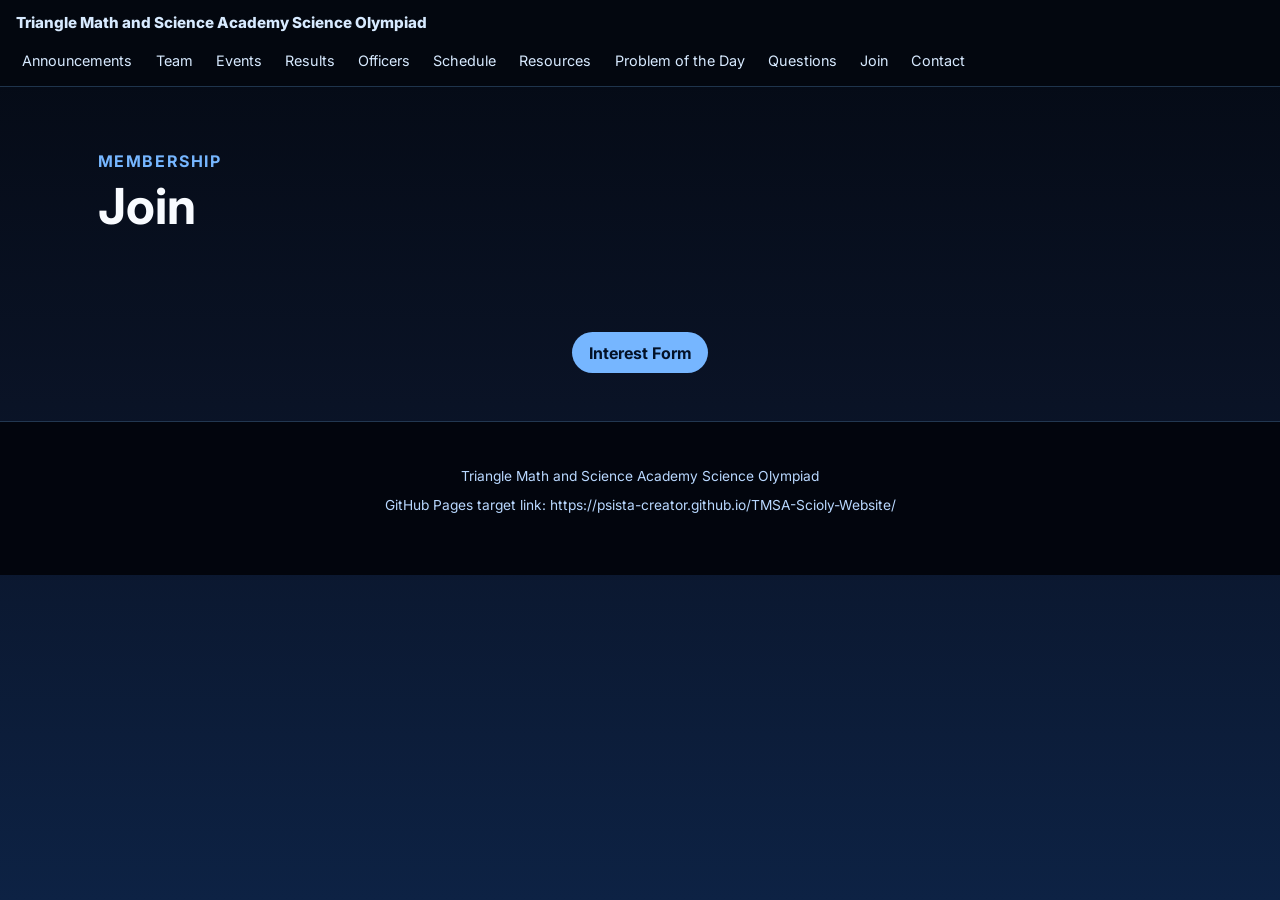
<file: index.html>
<!doctype html>
<html lang="en">
  <head>
    <meta charset="UTF-8" />
    <meta name="viewport" content="width=device-width, initial-scale=1.0" />
    <title>Join | TMSA Science Olympiad</title>
    <link rel="preconnect" href="https://fonts.googleapis.com" />
    <link rel="preconnect" href="https://fonts.gstatic.com" crossorigin />
    <link href="https://fonts.googleapis.com/css2?family=Inter:wght@400;500;600;700;800&display=swap" rel="stylesheet" />
    <link rel="stylesheet" href="styles.css" />
    <script defer src="script.js"></script>
  </head>
  <body>
    <header class="site-header">
      <nav class="nav" aria-label="Main navigation">
        <a class="brand" href="index.html">Triangle Math and Science Academy Science Olympiad</a>
        <button class="menu-btn" type="button" aria-label="Toggle menu" aria-expanded="false" aria-controls="site-links">☰</button>
        <div class="links" id="site-links">
          <a href="announcements.html">Announcements</a>
          <a href="team.html">Team</a>
          <a href="events.html">Events</a>
          <a href="results.html">Results</a>
          <a href="officers.html">Officers</a>
          <a href="schedule.html">Schedule</a>
          <a href="resources.html">Resources</a>
          <a href="potd.html">Problem of the Day</a>
          <a href="questions.html">Questions</a>
          <a href="join.html">Join</a>
          <a href="contact.html">Contact</a>
        </div>
      </nav>
    </header>
<main>
      <section class="page-hero section"><p class="eyebrow">Membership</p><h1>Join</h1></section>
      <section class="section join"><a class="btn btn-primary" href="contact.html">Interest Form</a></section>
    </main>
    <footer class="footer">
      <p class="small">Triangle Math and Science Academy Science Olympiad</p>
      <p class="small">GitHub Pages target link: https://psista-creator.github.io/TMSA-Scioly-Website/</p>
    </footer>
  </body>
</html>
</file>
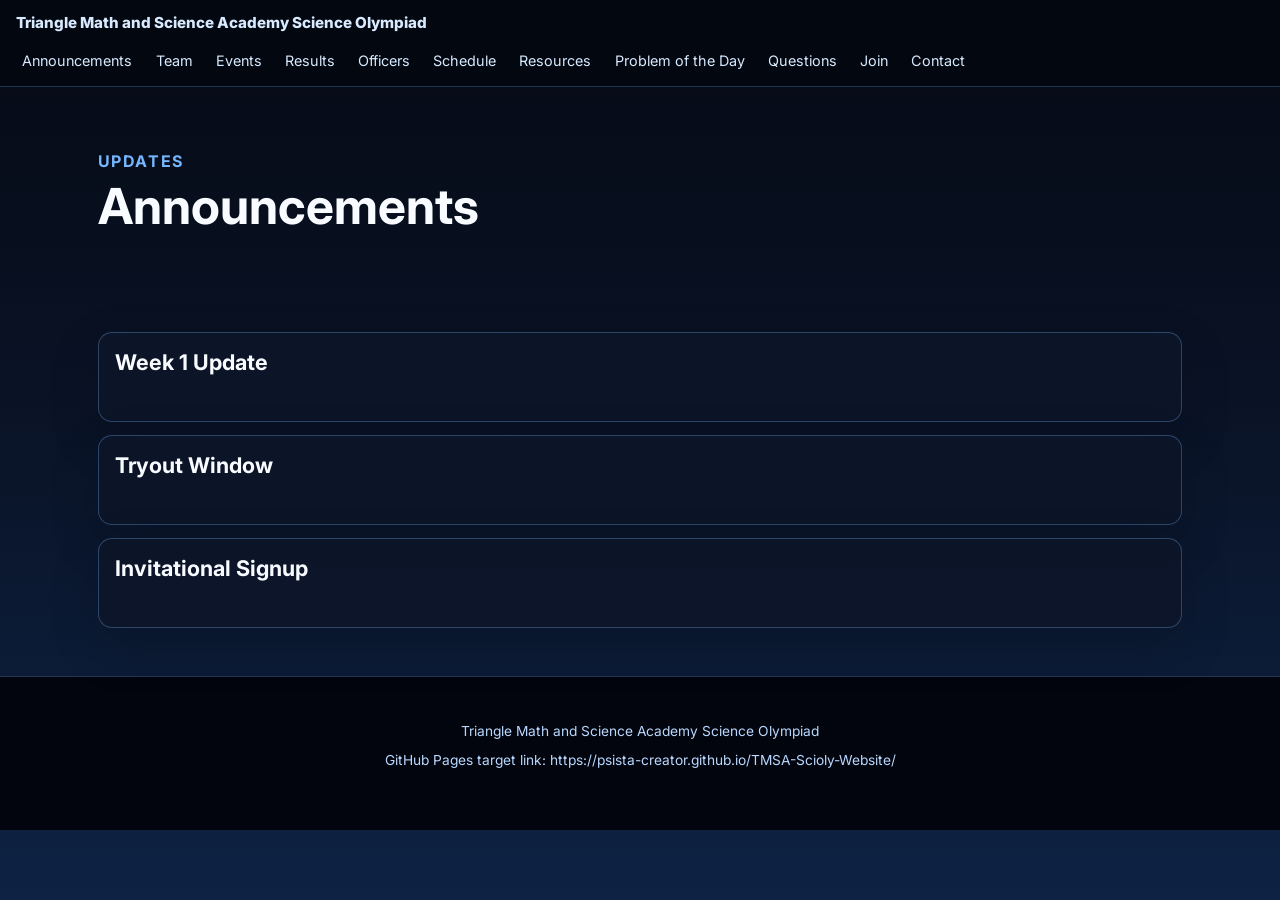
<file: announcements.html>
<!doctype html>
<html lang="en">
  <head>
    <meta charset="UTF-8" />
    <meta name="viewport" content="width=device-width, initial-scale=1.0" />
    <title>Announcements | TMSA Science Olympiad</title>
    <link rel="preconnect" href="https://fonts.googleapis.com" />
    <link rel="preconnect" href="https://fonts.gstatic.com" crossorigin />
    <link href="https://fonts.googleapis.com/css2?family=Inter:wght@400;500;600;700;800&display=swap" rel="stylesheet" />
    <link rel="stylesheet" href="styles.css" />
    <script defer src="script.js"></script>
  </head>
  <body>
    <header class="site-header">
      <nav class="nav" aria-label="Main navigation">
        <a class="brand" href="index.html">Triangle Math and Science Academy Science Olympiad</a>
        <button class="menu-btn" type="button" aria-label="Toggle menu" aria-expanded="false" aria-controls="site-links">☰</button>
        <div class="links" id="site-links">
          <a href="announcements.html">Announcements</a>
          <a href="team.html">Team</a>
          <a href="events.html">Events</a>
          <a href="results.html">Results</a>
          <a href="officers.html">Officers</a>
          <a href="schedule.html">Schedule</a>
          <a href="resources.html">Resources</a>
          <a href="potd.html">Problem of the Day</a>
          <a href="questions.html">Questions</a>
          <a href="join.html">Join</a>
          <a href="contact.html">Contact</a>
        </div>
      </nav>
    </header>
<main>
      <section class="page-hero section">
        <p class="eyebrow">Updates</p>
        <h1>Announcements</h1>
      </section>
      <section class="section stack">
        <article class="card left"><h2>Week 1 Update</h2></article>
        <article class="card left"><h2>Tryout Window</h2></article>
        <article class="card left"><h2>Invitational Signup</h2></article>
      </section>
    </main>
    <footer class="footer">
      <p class="small">Triangle Math and Science Academy Science Olympiad</p>
      <p class="small">GitHub Pages target link: https://psista-creator.github.io/TMSA-Scioly-Website/</p>
    </footer>
  </body>
</html>
</file>
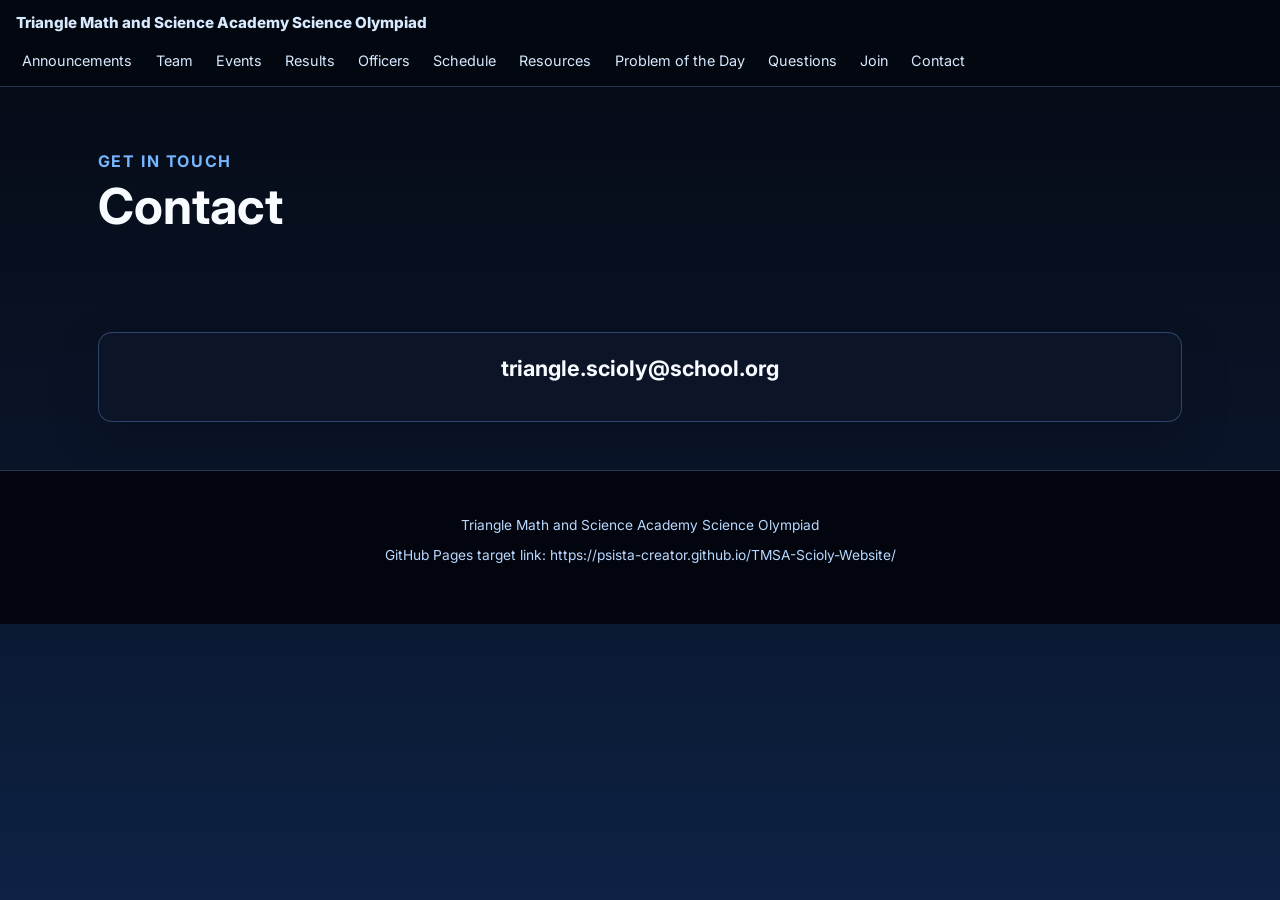
<file: contact.html>
<!doctype html>
<html lang="en">
  <head>
    <meta charset="UTF-8" />
    <meta name="viewport" content="width=device-width, initial-scale=1.0" />
    <title>Contact | TMSA Science Olympiad</title>
    <link rel="preconnect" href="https://fonts.googleapis.com" />
    <link rel="preconnect" href="https://fonts.gstatic.com" crossorigin />
    <link href="https://fonts.googleapis.com/css2?family=Inter:wght@400;500;600;700;800&display=swap" rel="stylesheet" />
    <link rel="stylesheet" href="styles.css" />
    <script defer src="script.js"></script>
  </head>
  <body>
    <header class="site-header">
      <nav class="nav" aria-label="Main navigation">
        <a class="brand" href="index.html">Triangle Math and Science Academy Science Olympiad</a>
        <button class="menu-btn" type="button" aria-label="Toggle menu" aria-expanded="false" aria-controls="site-links">☰</button>
        <div class="links" id="site-links">
          <a href="announcements.html">Announcements</a>
          <a href="team.html">Team</a>
          <a href="events.html">Events</a>
          <a href="results.html">Results</a>
          <a href="officers.html">Officers</a>
          <a href="schedule.html">Schedule</a>
          <a href="resources.html">Resources</a>
          <a href="potd.html">Problem of the Day</a>
          <a href="questions.html">Questions</a>
          <a href="join.html">Join</a>
          <a href="contact.html">Contact</a>
        </div>
      </nav>
    </header>
<main>
      <section class="page-hero section"><p class="eyebrow">Get in Touch</p><h1>Contact</h1></section>
      <section class="section"><article class="card"><h2>triangle.scioly@school.org</h2></article></section>
    </main>
    <footer class="footer">
      <p class="small">Triangle Math and Science Academy Science Olympiad</p>
      <p class="small">GitHub Pages target link: https://psista-creator.github.io/TMSA-Scioly-Website/</p>
    </footer>
  </body>
</html>
</file>
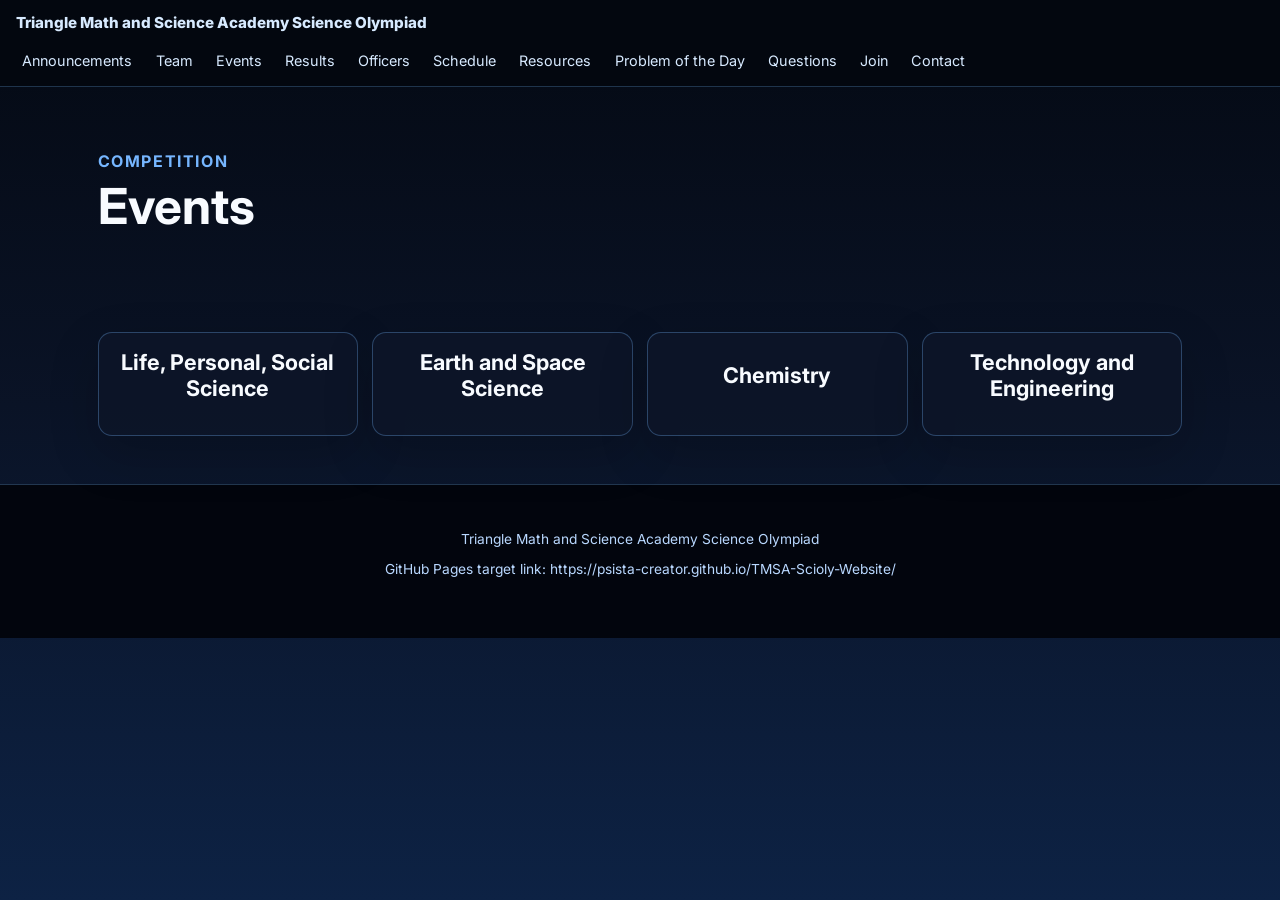
<file: events.html>
<!doctype html>
<html lang="en">
  <head>
    <meta charset="UTF-8" />
    <meta name="viewport" content="width=device-width, initial-scale=1.0" />
    <title>Events | TMSA Science Olympiad</title>
    <link rel="preconnect" href="https://fonts.googleapis.com" />
    <link rel="preconnect" href="https://fonts.gstatic.com" crossorigin />
    <link href="https://fonts.googleapis.com/css2?family=Inter:wght@400;500;600;700;800&display=swap" rel="stylesheet" />
    <link rel="stylesheet" href="styles.css" />
    <script defer src="script.js"></script>
  </head>
  <body>
    <header class="site-header">
      <nav class="nav" aria-label="Main navigation">
        <a class="brand" href="index.html">Triangle Math and Science Academy Science Olympiad</a>
        <button class="menu-btn" type="button" aria-label="Toggle menu" aria-expanded="false" aria-controls="site-links">☰</button>
        <div class="links" id="site-links">
          <a href="announcements.html">Announcements</a>
          <a href="team.html">Team</a>
          <a href="events.html">Events</a>
          <a href="results.html">Results</a>
          <a href="officers.html">Officers</a>
          <a href="schedule.html">Schedule</a>
          <a href="resources.html">Resources</a>
          <a href="potd.html">Problem of the Day</a>
          <a href="questions.html">Questions</a>
          <a href="join.html">Join</a>
          <a href="contact.html">Contact</a>
        </div>
      </nav>
    </header>
<main>
      <section class="page-hero section"><p class="eyebrow">Competition</p><h1>Events</h1></section>
      <section class="section grid four">
        <article class="card"><h2>Life, Personal, Social Science</h2></article>
        <article class="card"><h2>Earth and Space Science</h2></article>
        <article class="card"><h2>Chemistry</h2></article>
        <article class="card"><h2>Technology and Engineering</h2></article>
      </section>
    </main>
    <footer class="footer">
      <p class="small">Triangle Math and Science Academy Science Olympiad</p>
      <p class="small">GitHub Pages target link: https://psista-creator.github.io/TMSA-Scioly-Website/</p>
    </footer>
  </body>
</html>
</file>
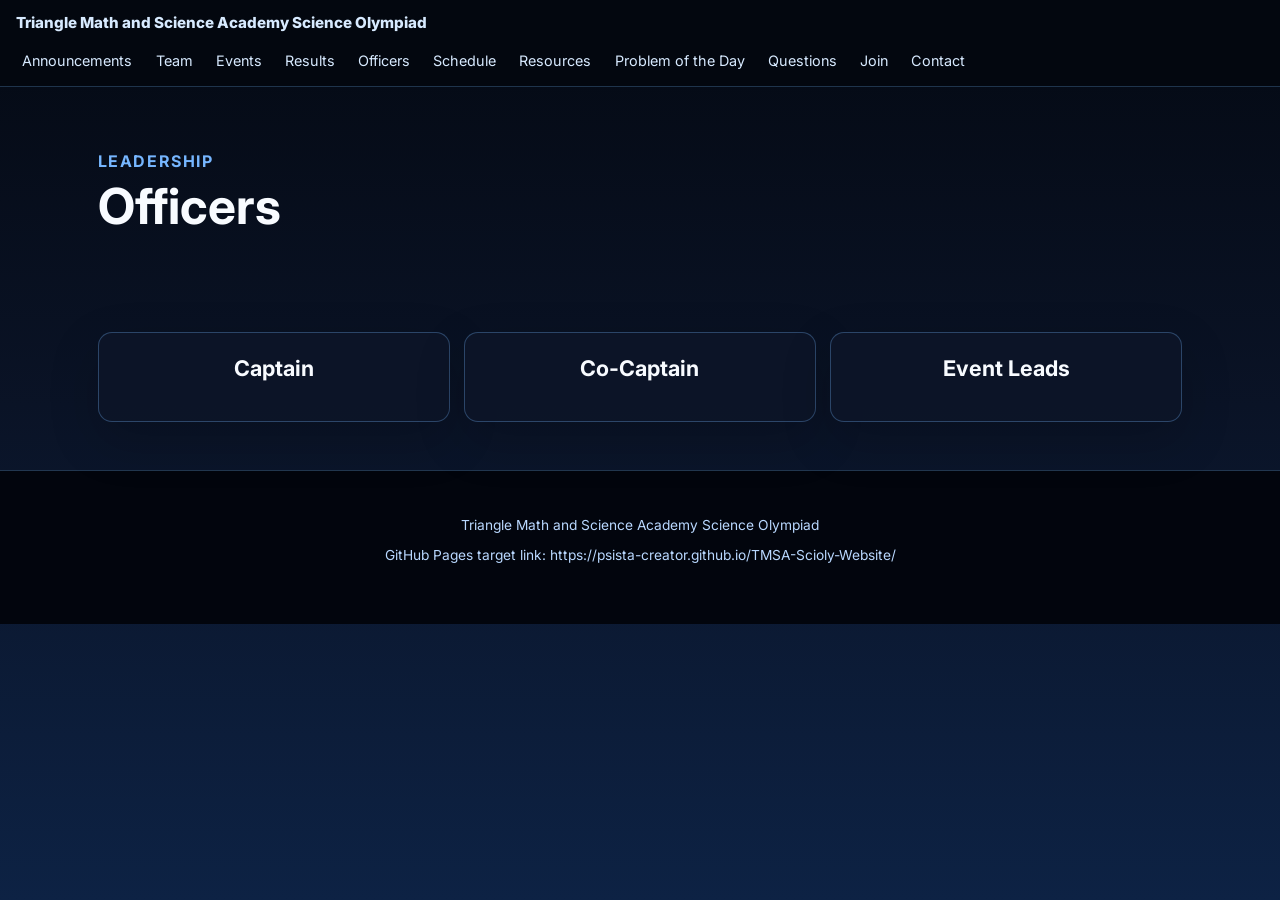
<file: officers.html>
<!doctype html>
<html lang="en">
  <head>
    <meta charset="UTF-8" />
    <meta name="viewport" content="width=device-width, initial-scale=1.0" />
    <title>Officers | TMSA Science Olympiad</title>
    <link rel="preconnect" href="https://fonts.googleapis.com" />
    <link rel="preconnect" href="https://fonts.gstatic.com" crossorigin />
    <link href="https://fonts.googleapis.com/css2?family=Inter:wght@400;500;600;700;800&display=swap" rel="stylesheet" />
    <link rel="stylesheet" href="styles.css" />
    <script defer src="script.js"></script>
  </head>
  <body>
    <header class="site-header">
      <nav class="nav" aria-label="Main navigation">
        <a class="brand" href="index.html">Triangle Math and Science Academy Science Olympiad</a>
        <button class="menu-btn" type="button" aria-label="Toggle menu" aria-expanded="false" aria-controls="site-links">☰</button>
        <div class="links" id="site-links">
          <a href="announcements.html">Announcements</a>
          <a href="team.html">Team</a>
          <a href="events.html">Events</a>
          <a href="results.html">Results</a>
          <a href="officers.html">Officers</a>
          <a href="schedule.html">Schedule</a>
          <a href="resources.html">Resources</a>
          <a href="potd.html">Problem of the Day</a>
          <a href="questions.html">Questions</a>
          <a href="join.html">Join</a>
          <a href="contact.html">Contact</a>
        </div>
      </nav>
    </header>
<main>
      <section class="page-hero section"><p class="eyebrow">Leadership</p><h1>Officers</h1></section>
      <section class="section grid three"><article class="card"><h2>Captain</h2></article><article class="card"><h2>Co-Captain</h2></article><article class="card"><h2>Event Leads</h2></article></section>
    </main>
    <footer class="footer">
      <p class="small">Triangle Math and Science Academy Science Olympiad</p>
      <p class="small">GitHub Pages target link: https://psista-creator.github.io/TMSA-Scioly-Website/</p>
    </footer>
  </body>
</html>
</file>
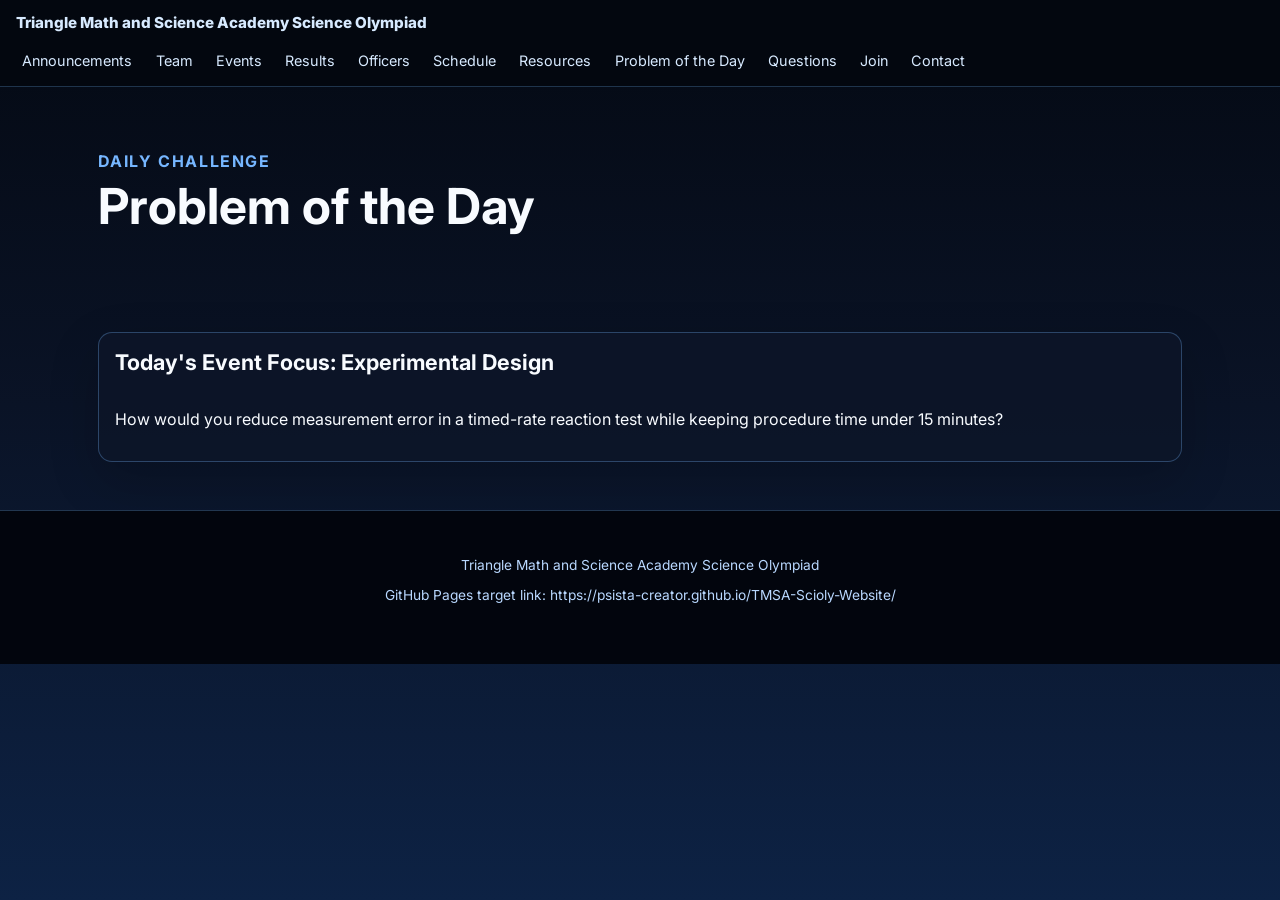
<file: potd.html>
<!doctype html>
<html lang="en">
  <head>
    <meta charset="UTF-8" />
    <meta name="viewport" content="width=device-width, initial-scale=1.0" />
    <title>Problem of the Day | TMSA Science Olympiad</title>
    <link rel="preconnect" href="https://fonts.googleapis.com" />
    <link rel="preconnect" href="https://fonts.gstatic.com" crossorigin />
    <link href="https://fonts.googleapis.com/css2?family=Inter:wght@400;500;600;700;800&display=swap" rel="stylesheet" />
    <link rel="stylesheet" href="styles.css" />
    <script defer src="script.js"></script>
  </head>
  <body>
    <header class="site-header">
      <nav class="nav" aria-label="Main navigation">
        <a class="brand" href="index.html">Triangle Math and Science Academy Science Olympiad</a>
        <button class="menu-btn" type="button" aria-label="Toggle menu" aria-expanded="false" aria-controls="site-links">☰</button>
        <div class="links" id="site-links">
          <a href="announcements.html">Announcements</a>
          <a href="team.html">Team</a>
          <a href="events.html">Events</a>
          <a href="results.html">Results</a>
          <a href="officers.html">Officers</a>
          <a href="schedule.html">Schedule</a>
          <a href="resources.html">Resources</a>
          <a href="potd.html">Problem of the Day</a>
          <a href="questions.html">Questions</a>
          <a href="join.html">Join</a>
          <a href="contact.html">Contact</a>
        </div>
      </nav>
    </header>
<main>
      <section class="page-hero section"><p class="eyebrow">Daily Challenge</p><h1>Problem of the Day</h1></section>
      <section class="section"><article class="card left"><h2>Today's Event Focus: Experimental Design</h2><p>How would you reduce measurement error in a timed-rate reaction test while keeping procedure time under 15 minutes?</p></article></section>
    </main>
    <footer class="footer">
      <p class="small">Triangle Math and Science Academy Science Olympiad</p>
      <p class="small">GitHub Pages target link: https://psista-creator.github.io/TMSA-Scioly-Website/</p>
    </footer>
  </body>
</html>
</file>
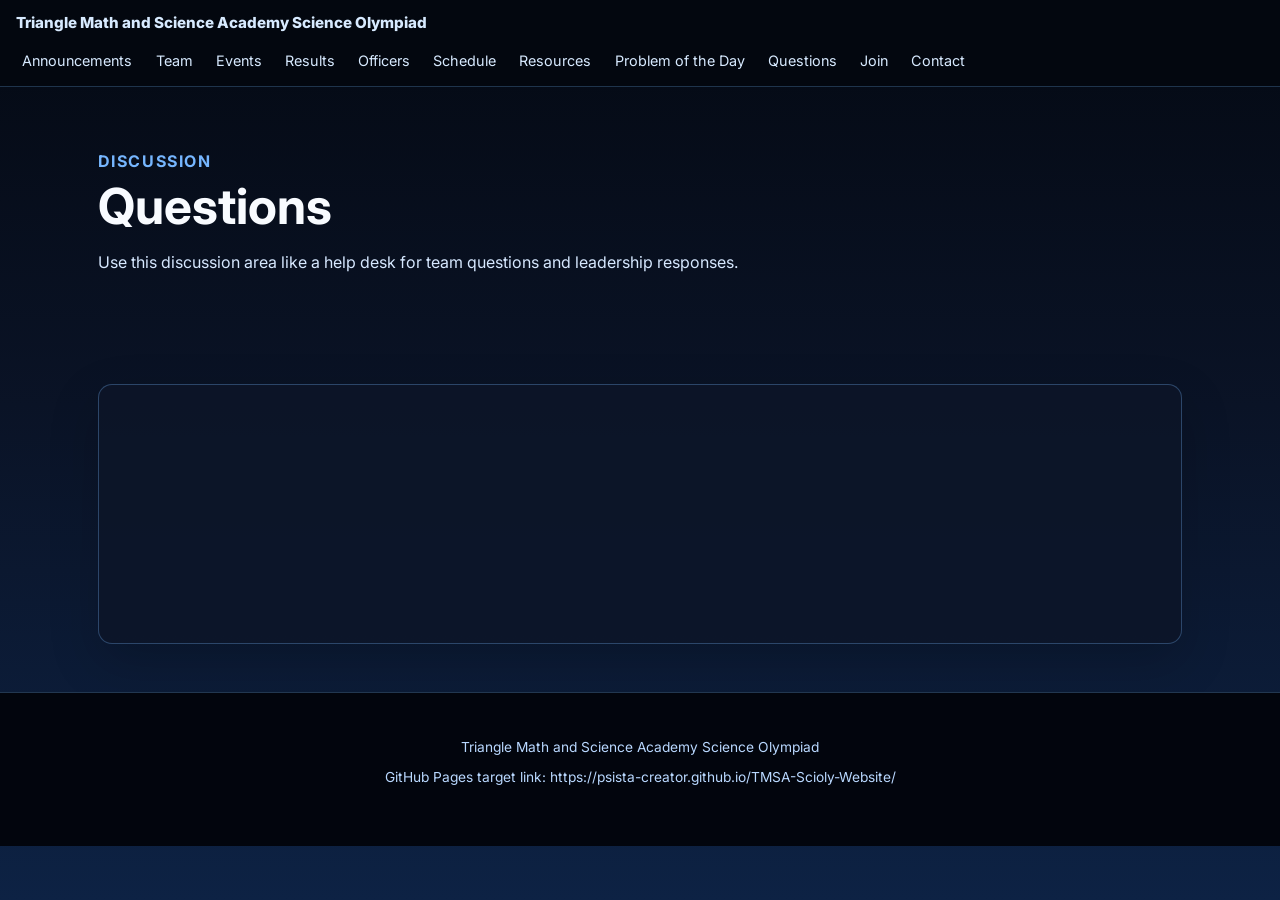
<file: questions.html>
<!doctype html>
<html lang="en">
  <head>
    <meta charset="UTF-8" />
    <meta name="viewport" content="width=device-width, initial-scale=1.0" />
    <title>Questions | TMSA Science Olympiad</title>
    <link rel="preconnect" href="https://fonts.googleapis.com" />
    <link rel="preconnect" href="https://fonts.gstatic.com" crossorigin />
    <link href="https://fonts.googleapis.com/css2?family=Inter:wght@400;500;600;700;800&display=swap" rel="stylesheet" />
    <link rel="stylesheet" href="styles.css" />
    <script defer src="script.js"></script>
  </head>
  <body>
    <header class="site-header">
      <nav class="nav" aria-label="Main navigation">
        <a class="brand" href="index.html">Triangle Math and Science Academy Science Olympiad</a>
        <button class="menu-btn" type="button" aria-label="Toggle menu" aria-expanded="false" aria-controls="site-links">☰</button>
        <div class="links" id="site-links">
          <a href="announcements.html">Announcements</a>
          <a href="team.html">Team</a>
          <a href="events.html">Events</a>
          <a href="results.html">Results</a>
          <a href="officers.html">Officers</a>
          <a href="schedule.html">Schedule</a>
          <a href="resources.html">Resources</a>
          <a href="potd.html">Problem of the Day</a>
          <a href="questions.html">Questions</a>
          <a href="join.html">Join</a>
          <a href="contact.html">Contact</a>
        </div>
      </nav>
    </header>
<main>
      <section class="page-hero section"><p class="eyebrow">Discussion</p><h1>Questions</h1><p class="subtext">Use this discussion area like a help desk for team questions and leadership responses.</p></section>
      <section class="section"><div class="card left giscus-card"><div id="giscus_thread" aria-live="polite"></div></div></section>
    </main>
    <footer class="footer">
      <p class="small">Triangle Math and Science Academy Science Olympiad</p>
      <p class="small">GitHub Pages target link: https://psista-creator.github.io/TMSA-Scioly-Website/</p>
    </footer>
  </body>
</html>
</file>
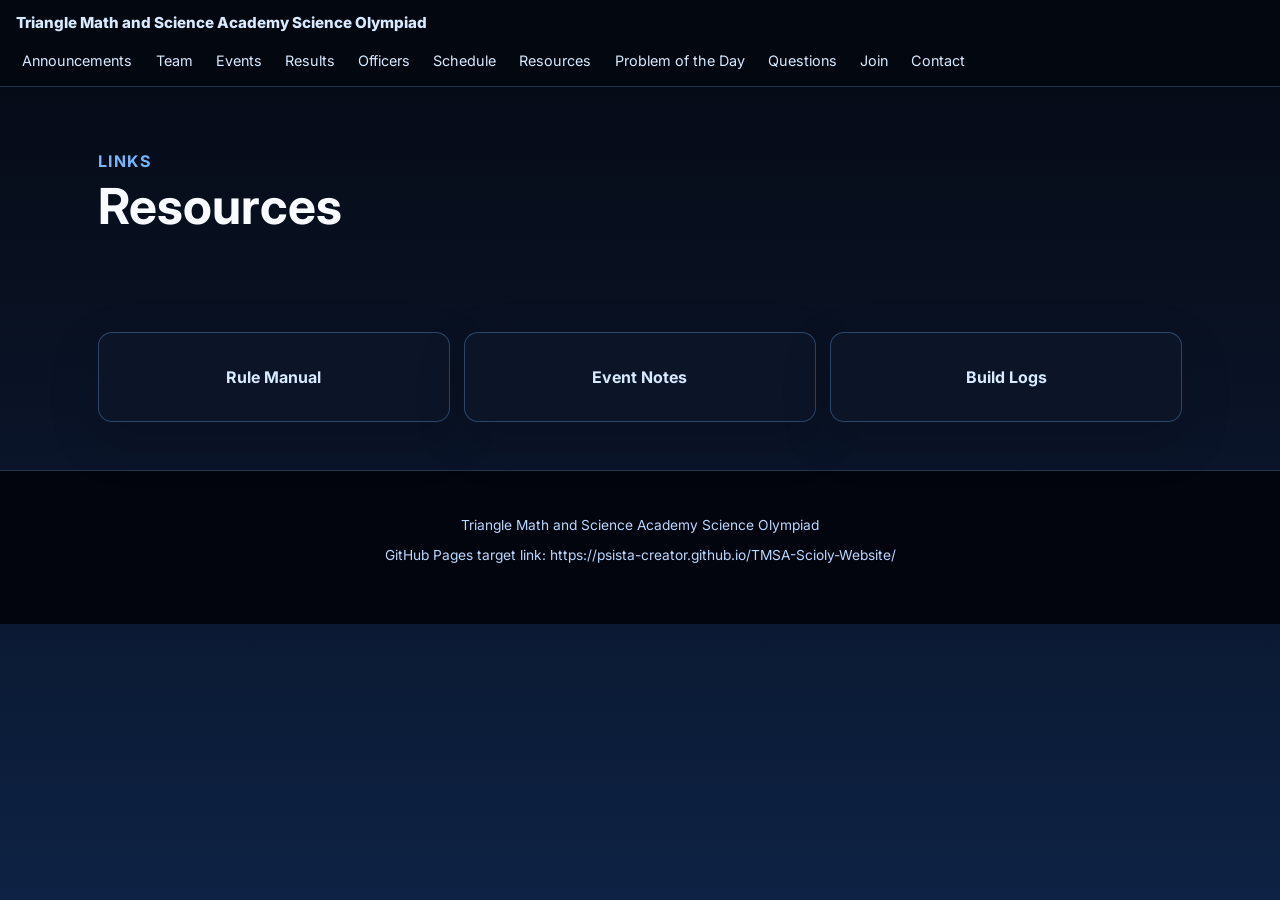
<file: resources.html>
<!doctype html>
<html lang="en">
  <head>
    <meta charset="UTF-8" />
    <meta name="viewport" content="width=device-width, initial-scale=1.0" />
    <title>Resources | TMSA Science Olympiad</title>
    <link rel="preconnect" href="https://fonts.googleapis.com" />
    <link rel="preconnect" href="https://fonts.gstatic.com" crossorigin />
    <link href="https://fonts.googleapis.com/css2?family=Inter:wght@400;500;600;700;800&display=swap" rel="stylesheet" />
    <link rel="stylesheet" href="styles.css" />
    <script defer src="script.js"></script>
  </head>
  <body>
    <header class="site-header">
      <nav class="nav" aria-label="Main navigation">
        <a class="brand" href="index.html">Triangle Math and Science Academy Science Olympiad</a>
        <button class="menu-btn" type="button" aria-label="Toggle menu" aria-expanded="false" aria-controls="site-links">☰</button>
        <div class="links" id="site-links">
          <a href="announcements.html">Announcements</a>
          <a href="team.html">Team</a>
          <a href="events.html">Events</a>
          <a href="results.html">Results</a>
          <a href="officers.html">Officers</a>
          <a href="schedule.html">Schedule</a>
          <a href="resources.html">Resources</a>
          <a href="potd.html">Problem of the Day</a>
          <a href="questions.html">Questions</a>
          <a href="join.html">Join</a>
          <a href="contact.html">Contact</a>
        </div>
      </nav>
    </header>
<main>
      <section class="page-hero section"><p class="eyebrow">Links</p><h1>Resources</h1></section>
      <section class="section grid three"><a class="card link-card" href="#">Rule Manual</a><a class="card link-card" href="#">Event Notes</a><a class="card link-card" href="#">Build Logs</a></section>
    </main>
    <footer class="footer">
      <p class="small">Triangle Math and Science Academy Science Olympiad</p>
      <p class="small">GitHub Pages target link: https://psista-creator.github.io/TMSA-Scioly-Website/</p>
    </footer>
  </body>
</html>
</file>
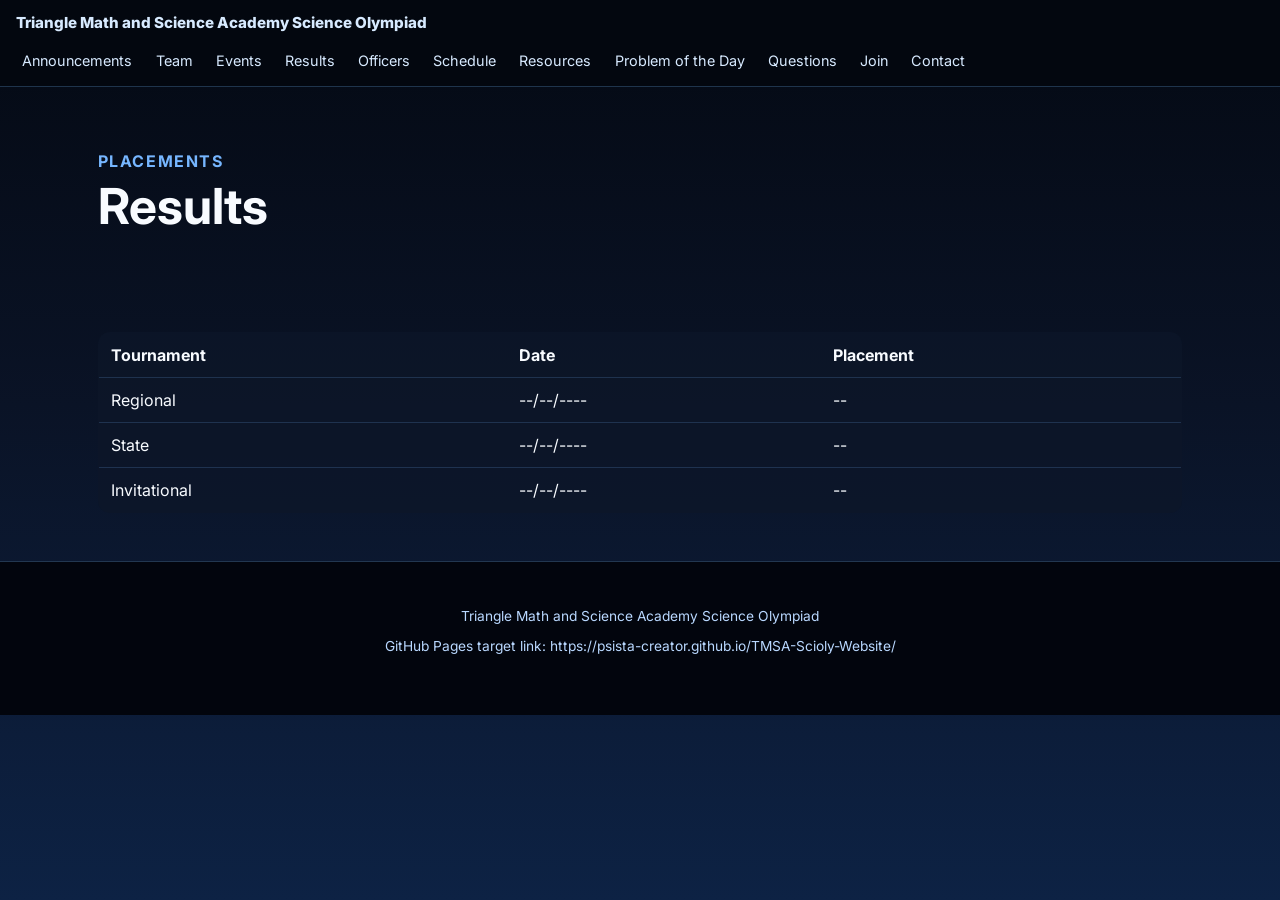
<file: results.html>
<!doctype html>
<html lang="en">
  <head>
    <meta charset="UTF-8" />
    <meta name="viewport" content="width=device-width, initial-scale=1.0" />
    <title>Results | TMSA Science Olympiad</title>
    <link rel="preconnect" href="https://fonts.googleapis.com" />
    <link rel="preconnect" href="https://fonts.gstatic.com" crossorigin />
    <link href="https://fonts.googleapis.com/css2?family=Inter:wght@400;500;600;700;800&display=swap" rel="stylesheet" />
    <link rel="stylesheet" href="styles.css" />
    <script defer src="script.js"></script>
  </head>
  <body>
    <header class="site-header">
      <nav class="nav" aria-label="Main navigation">
        <a class="brand" href="index.html">Triangle Math and Science Academy Science Olympiad</a>
        <button class="menu-btn" type="button" aria-label="Toggle menu" aria-expanded="false" aria-controls="site-links">☰</button>
        <div class="links" id="site-links">
          <a href="announcements.html">Announcements</a>
          <a href="team.html">Team</a>
          <a href="events.html">Events</a>
          <a href="results.html">Results</a>
          <a href="officers.html">Officers</a>
          <a href="schedule.html">Schedule</a>
          <a href="resources.html">Resources</a>
          <a href="potd.html">Problem of the Day</a>
          <a href="questions.html">Questions</a>
          <a href="join.html">Join</a>
          <a href="contact.html">Contact</a>
        </div>
      </nav>
    </header>
<main>
      <section class="page-hero section"><p class="eyebrow">Placements</p><h1>Results</h1></section>
      <section class="section"><div class="table-wrap"><table><thead><tr><th>Tournament</th><th>Date</th><th>Placement</th></tr></thead><tbody><tr><td>Regional</td><td>--/--/----</td><td>--</td></tr><tr><td>State</td><td>--/--/----</td><td>--</td></tr><tr><td>Invitational</td><td>--/--/----</td><td>--</td></tr></tbody></table></div></section>
    </main>
    <footer class="footer">
      <p class="small">Triangle Math and Science Academy Science Olympiad</p>
      <p class="small">GitHub Pages target link: https://psista-creator.github.io/TMSA-Scioly-Website/</p>
    </footer>
  </body>
</html>
</file>
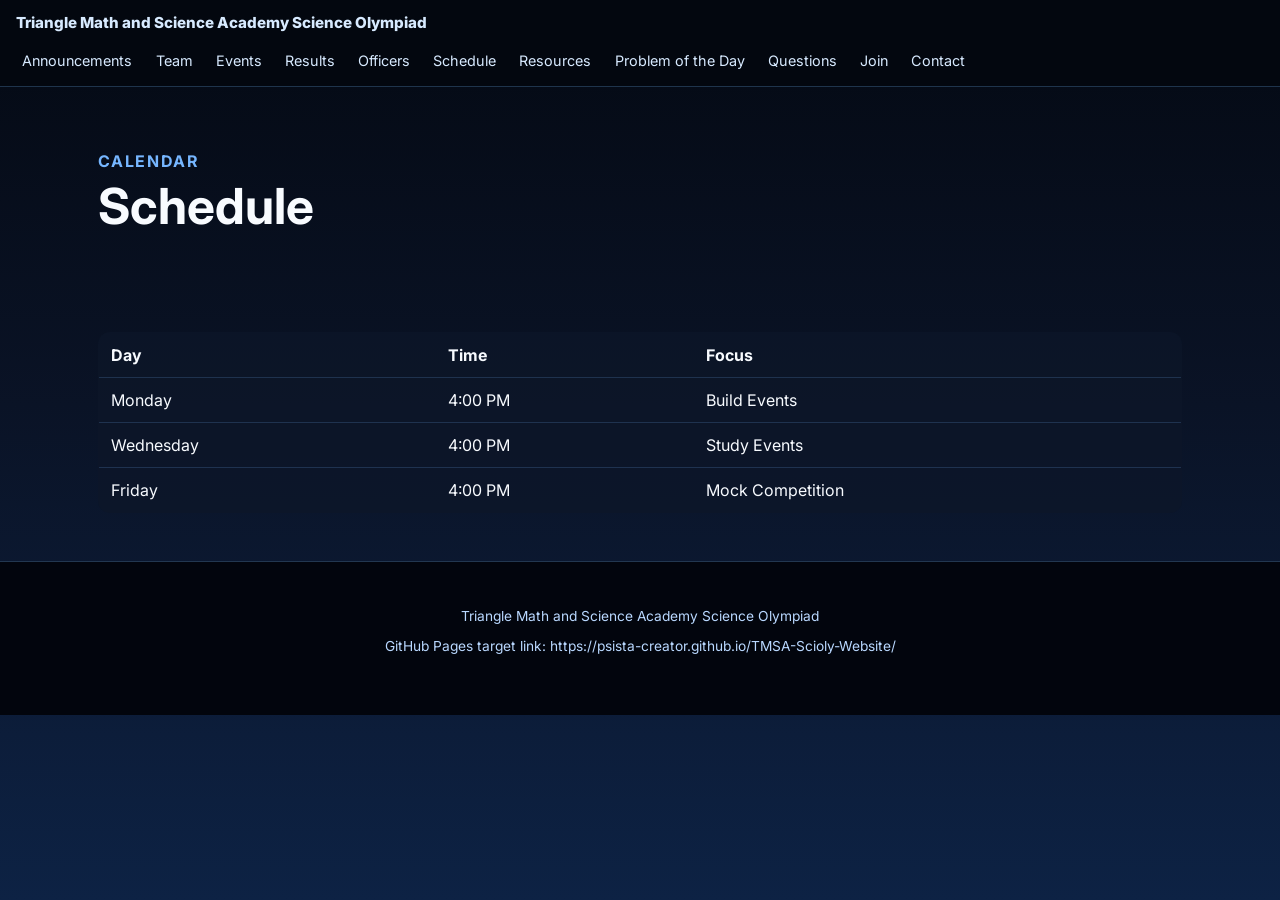
<file: schedule.html>
<!doctype html>
<html lang="en">
  <head>
    <meta charset="UTF-8" />
    <meta name="viewport" content="width=device-width, initial-scale=1.0" />
    <title>Schedule | TMSA Science Olympiad</title>
    <link rel="preconnect" href="https://fonts.googleapis.com" />
    <link rel="preconnect" href="https://fonts.gstatic.com" crossorigin />
    <link href="https://fonts.googleapis.com/css2?family=Inter:wght@400;500;600;700;800&display=swap" rel="stylesheet" />
    <link rel="stylesheet" href="styles.css" />
    <script defer src="script.js"></script>
  </head>
  <body>
    <header class="site-header">
      <nav class="nav" aria-label="Main navigation">
        <a class="brand" href="index.html">Triangle Math and Science Academy Science Olympiad</a>
        <button class="menu-btn" type="button" aria-label="Toggle menu" aria-expanded="false" aria-controls="site-links">☰</button>
        <div class="links" id="site-links">
          <a href="announcements.html">Announcements</a>
          <a href="team.html">Team</a>
          <a href="events.html">Events</a>
          <a href="results.html">Results</a>
          <a href="officers.html">Officers</a>
          <a href="schedule.html">Schedule</a>
          <a href="resources.html">Resources</a>
          <a href="potd.html">Problem of the Day</a>
          <a href="questions.html">Questions</a>
          <a href="join.html">Join</a>
          <a href="contact.html">Contact</a>
        </div>
      </nav>
    </header>
<main>
      <section class="page-hero section"><p class="eyebrow">Calendar</p><h1>Schedule</h1></section>
      <section class="section"><div class="table-wrap"><table><thead><tr><th>Day</th><th>Time</th><th>Focus</th></tr></thead><tbody><tr><td>Monday</td><td>4:00 PM</td><td>Build Events</td></tr><tr><td>Wednesday</td><td>4:00 PM</td><td>Study Events</td></tr><tr><td>Friday</td><td>4:00 PM</td><td>Mock Competition</td></tr></tbody></table></div></section>
    </main>
    <footer class="footer">
      <p class="small">Triangle Math and Science Academy Science Olympiad</p>
      <p class="small">GitHub Pages target link: https://psista-creator.github.io/TMSA-Scioly-Website/</p>
    </footer>
  </body>
</html>
</file>
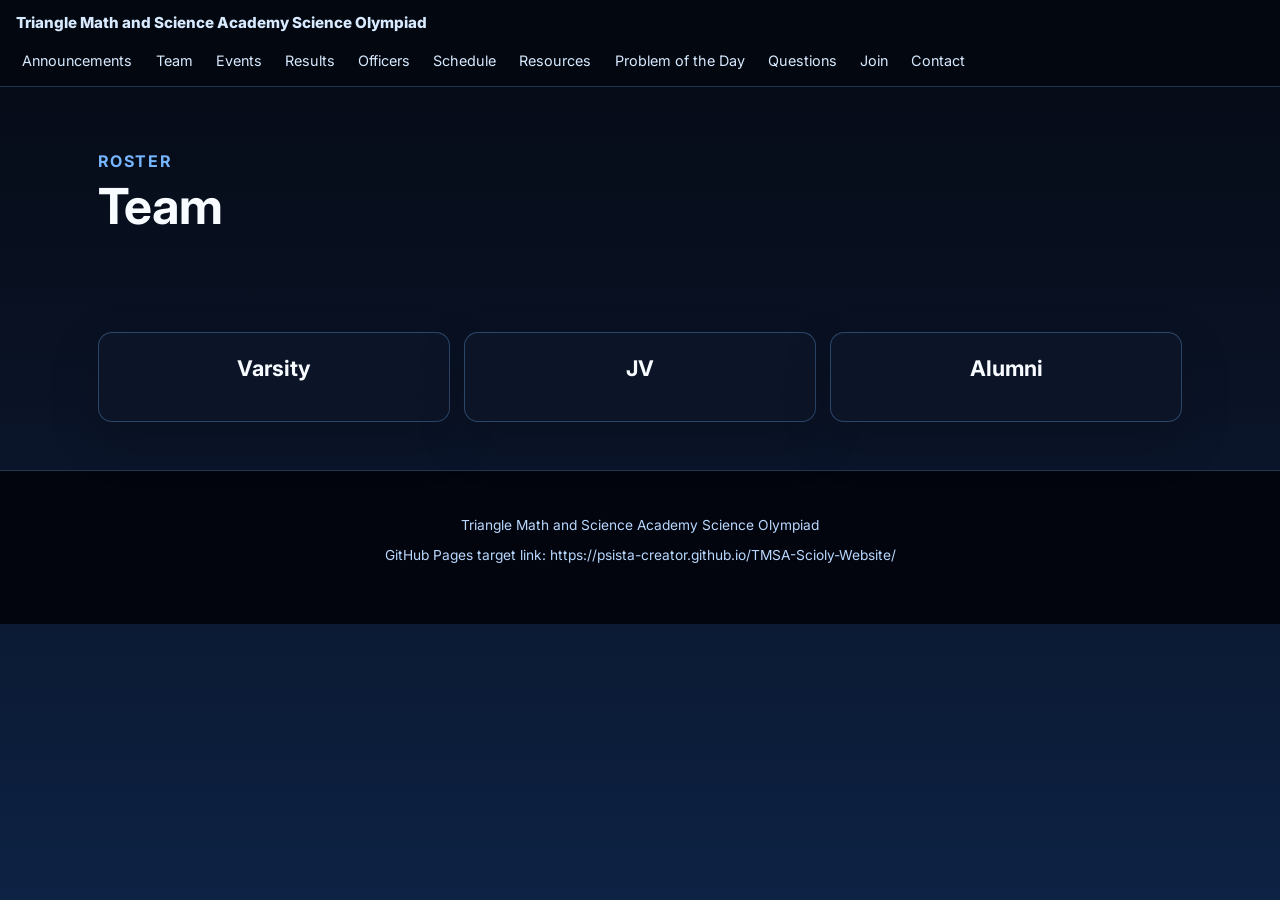
<file: team.html>
<!doctype html>
<html lang="en">
  <head>
    <meta charset="UTF-8" />
    <meta name="viewport" content="width=device-width, initial-scale=1.0" />
    <title>Team | TMSA Science Olympiad</title>
    <link rel="preconnect" href="https://fonts.googleapis.com" />
    <link rel="preconnect" href="https://fonts.gstatic.com" crossorigin />
    <link href="https://fonts.googleapis.com/css2?family=Inter:wght@400;500;600;700;800&display=swap" rel="stylesheet" />
    <link rel="stylesheet" href="styles.css" />
    <script defer src="script.js"></script>
  </head>
  <body>
    <header class="site-header">
      <nav class="nav" aria-label="Main navigation">
        <a class="brand" href="index.html">Triangle Math and Science Academy Science Olympiad</a>
        <button class="menu-btn" type="button" aria-label="Toggle menu" aria-expanded="false" aria-controls="site-links">☰</button>
        <div class="links" id="site-links">
          <a href="announcements.html">Announcements</a>
          <a href="team.html">Team</a>
          <a href="events.html">Events</a>
          <a href="results.html">Results</a>
          <a href="officers.html">Officers</a>
          <a href="schedule.html">Schedule</a>
          <a href="resources.html">Resources</a>
          <a href="potd.html">Problem of the Day</a>
          <a href="questions.html">Questions</a>
          <a href="join.html">Join</a>
          <a href="contact.html">Contact</a>
        </div>
      </nav>
    </header>
<main>
      <section class="page-hero section"><p class="eyebrow">Roster</p><h1>Team</h1></section>
      <section class="section grid three">
        <article class="card"><h2>Varsity</h2></article>
        <article class="card"><h2>JV</h2></article>
        <article class="card"><h2>Alumni</h2></article>
      </section>
    </main>
    <footer class="footer">
      <p class="small">Triangle Math and Science Academy Science Olympiad</p>
      <p class="small">GitHub Pages target link: https://psista-creator.github.io/TMSA-Scioly-Website/</p>
    </footer>
  </body>
</html>
</file>
<file: styles.css>
:root {
  --black: #04070f;
  --deep: #0d1628;
  --sky: #76b6ff;
  --sky-soft: #d7eaff;
  --light: #f8fbff;
}

* { box-sizing: border-box; }
html { scroll-behavior: smooth; }
body {
  margin: 0;
  font-family: Inter, system-ui, -apple-system, sans-serif;
  color: var(--light);
  background: linear-gradient(180deg, #040913, #0a1326 45%, #0d2244);
  min-height: 100vh;
}

.nav {
  display: flex;
  flex-wrap: wrap;
  gap: 1rem;
  align-items: center;
  justify-content: space-between;
  padding: 0.8rem 1rem;
  position: sticky;
  top: 0;
  z-index: 5;
  background: rgb(4 7 15 / 88%);
  backdrop-filter: blur(8px);
  border-bottom: 1px solid rgb(118 182 255 / 25%);
}
.brand { color: var(--sky-soft); text-decoration: none; font-size: 0.95rem; font-weight: 800; max-width: 520px; }
.links { display: flex; flex-wrap: wrap; gap: 0.65rem; justify-content: flex-end; align-items: center; }
.links a { color: var(--sky-soft); text-decoration: none; font-size: 0.9rem; padding: 0.25rem 0.4rem; border-radius: 8px; }
.links a:hover, .links a:focus-visible { background: rgb(118 182 255 / 18%); outline: none; }
.menu-btn { display: none; cursor: pointer; background: transparent; border: 1px solid var(--sky); color: var(--sky-soft); border-radius: 8px; padding: 0.3rem 0.5rem; }

.hero { min-height: 64vh; display: grid; }
.hero.compact { min-height: 58vh; }
.hero-content { text-align: center; margin: auto; padding: 1.5rem; max-width: 980px; }
.page-hero { padding-bottom: 1rem; }
.eyebrow { color: var(--sky); text-transform: uppercase; letter-spacing: 0.1em; font-weight: 700; margin-bottom: 0.35rem; }
h1 { margin: 0; font-size: clamp(1.8rem, 5vw, 3.1rem); }
.subtitle { margin-top: 0.75rem; color: var(--sky-soft); }
.hero-actions { display: flex; gap: 0.8rem; justify-content: center; flex-wrap: wrap; margin-top: 1.25rem; }

.section { max-width: 1120px; margin: 0 auto; padding: 3rem 1.1rem; }
.alt { background: rgb(118 182 255 / 10%); border-block: 1px solid rgb(215 234 255 / 20%); }
h2 { margin-top: 0; font-size: 1.35rem; }
.subtext { color: #d6e8ff; }
.intro-grid { display: grid; grid-template-columns: repeat(auto-fit, minmax(210px, 1fr)); gap: 0.9rem; }

.grid { display: grid; gap: 0.9rem; }
.grid.three { grid-template-columns: repeat(auto-fit, minmax(180px, 1fr)); }
.grid.four { grid-template-columns: repeat(auto-fit, minmax(170px, 1fr)); }
.stack { display: grid; gap: 0.8rem; }

.card {
  background: rgb(13 22 40 / 85%);
  border: 1px solid rgb(118 182 255 / 30%);
  border-radius: 14px;
  padding: 1rem;
  min-height: 90px;
  display: grid;
  place-items: center;
  text-align: center;
  box-shadow: 0 18px 50px rgb(0 0 0 / 18%);
}
.card.left { place-items: start; text-align: left; }
.section-card { min-height: 120px; font-size: 1.1rem; }
.link-card { color: var(--sky-soft); text-decoration: none; font-weight: 700; transition: transform 160ms ease, border-color 160ms ease; }
.link-card:hover, .link-card:focus-visible { transform: translateY(-3px); border-color: var(--sky); outline: none; }
.giscus-card { display: block; min-height: 260px; }

.table-wrap { overflow-x: auto; }
table { width: 100%; border-collapse: collapse; background: rgb(13 22 40 / 75%); border: 1px solid rgb(118 182 255 / 25%); border-radius: 12px; overflow: hidden; }
th, td { padding: 0.75rem; border-bottom: 1px solid rgb(118 182 255 / 18%); text-align: left; }

.btn { display: inline-block; text-decoration: none; border-radius: 999px; padding: 0.65rem 1.05rem; font-weight: 700; }
.btn-primary { background: var(--sky); color: #031127; }
.btn-secondary { color: var(--sky-soft); border: 1px solid var(--sky); }

.join { text-align: center; }
.footer { text-align: center; background: #02050d; border-top: 1px solid rgb(118 182 255 / 28%); padding: 2rem 1rem 3rem; }
.small { font-size: 0.86rem; color: #b9d8ff; }

@media (max-width: 860px) {
  .menu-btn { display: inline-block; }
  .links { display: none; width: 100%; flex-direction: column; align-items: stretch; }
  .links.open { display: flex; }
  .links a { padding: 0.65rem 0.5rem; }
}
</file>
